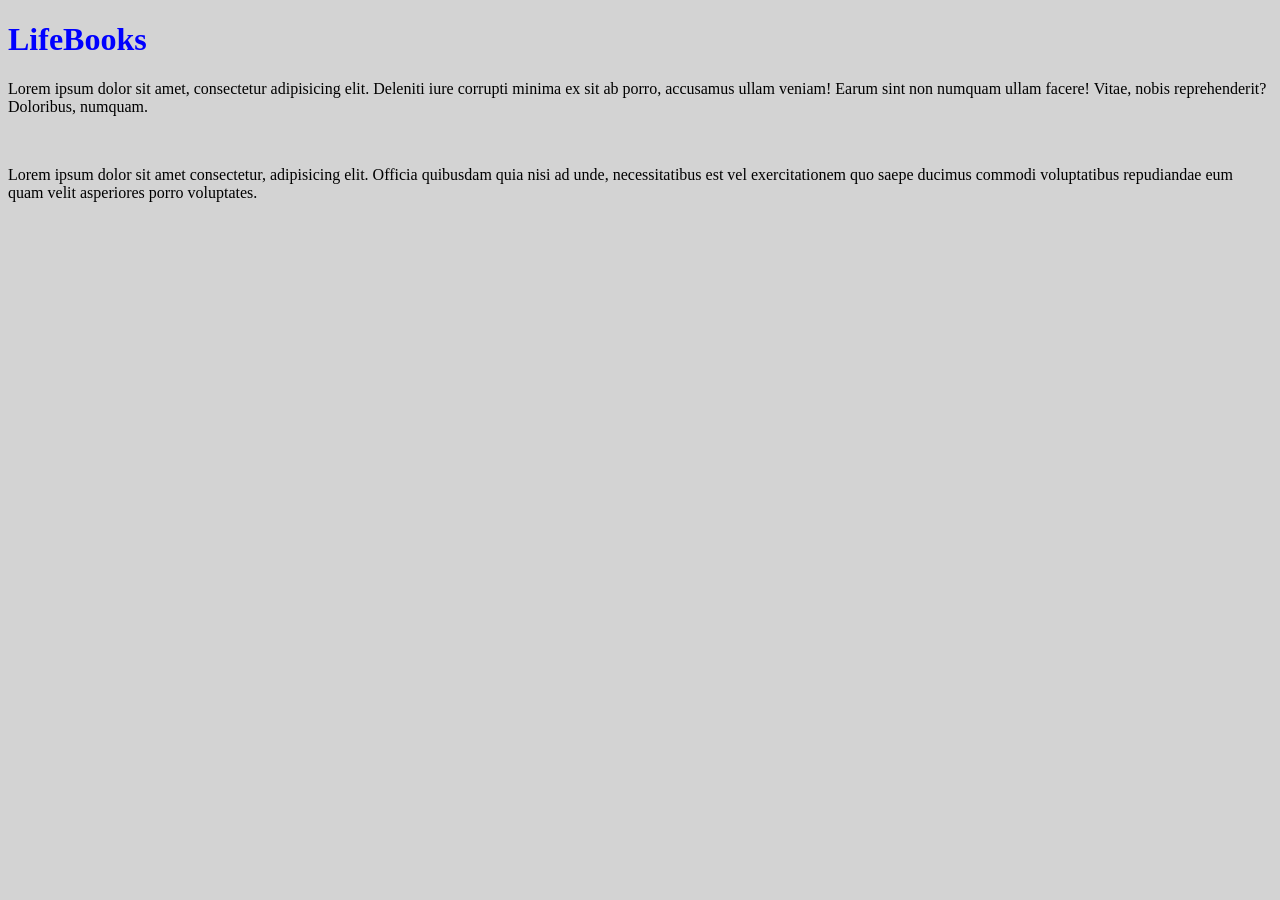
<file: ativid.aplica/index.html>
<!DOCTYPE html>
<html lang="pt-br">
<head>
    <meta charset="UTF-8">
    <meta name="viewport" content="width=device-width, initial-scale=1.0">
    <title>Exercício 2</title>
    <link rel="stylesheet" href="style.css">
</head>
<body>
    <h1>LifeBooks</h1>
    <p>Lorem ipsum dolor sit amet, consectetur adipisicing elit. Deleniti iure corrupti minima ex sit ab porro, accusamus ullam veniam! Earum sint non numquam ullam facere! Vitae, nobis reprehenderit? Doloribus, numquam.</p><br>
    <p>Lorem ipsum dolor sit amet consectetur, adipisicing elit. Officia quibusdam quia nisi ad unde, necessitatibus est vel exercitationem quo saepe ducimus commodi voluptatibus repudiandae eum quam velit asperiores porro voluptates.</p><br>
</body>
</html>
</file>
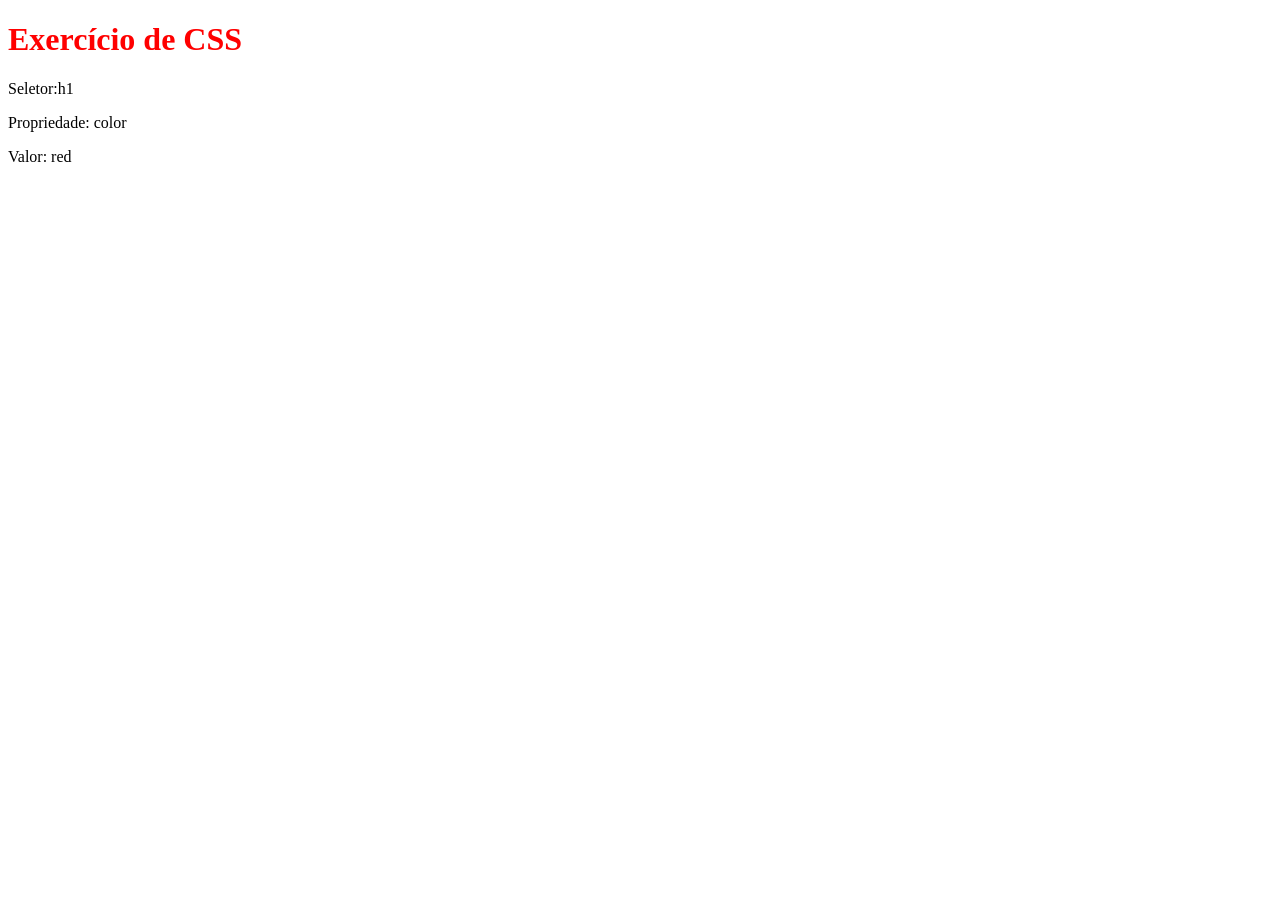
<file: ativid.aprop/index.html>
<!DOCTYPE html>
<html lang="pt-br">
<head>
    <meta charset="UTF-8">
    <meta name="viewport" content="width=device-width, initial-scale=1.0">
    <title>Exercício 1</title>
    <link rel="stylesheet" href="style.css">

</head>
<body>
    <h1>Exercício de CSS</h1>

    <p>Seletor:h1</p>
    <p>Propriedade: color</p>
    <p>Valor: red</p>
</body>
</html>
</file>
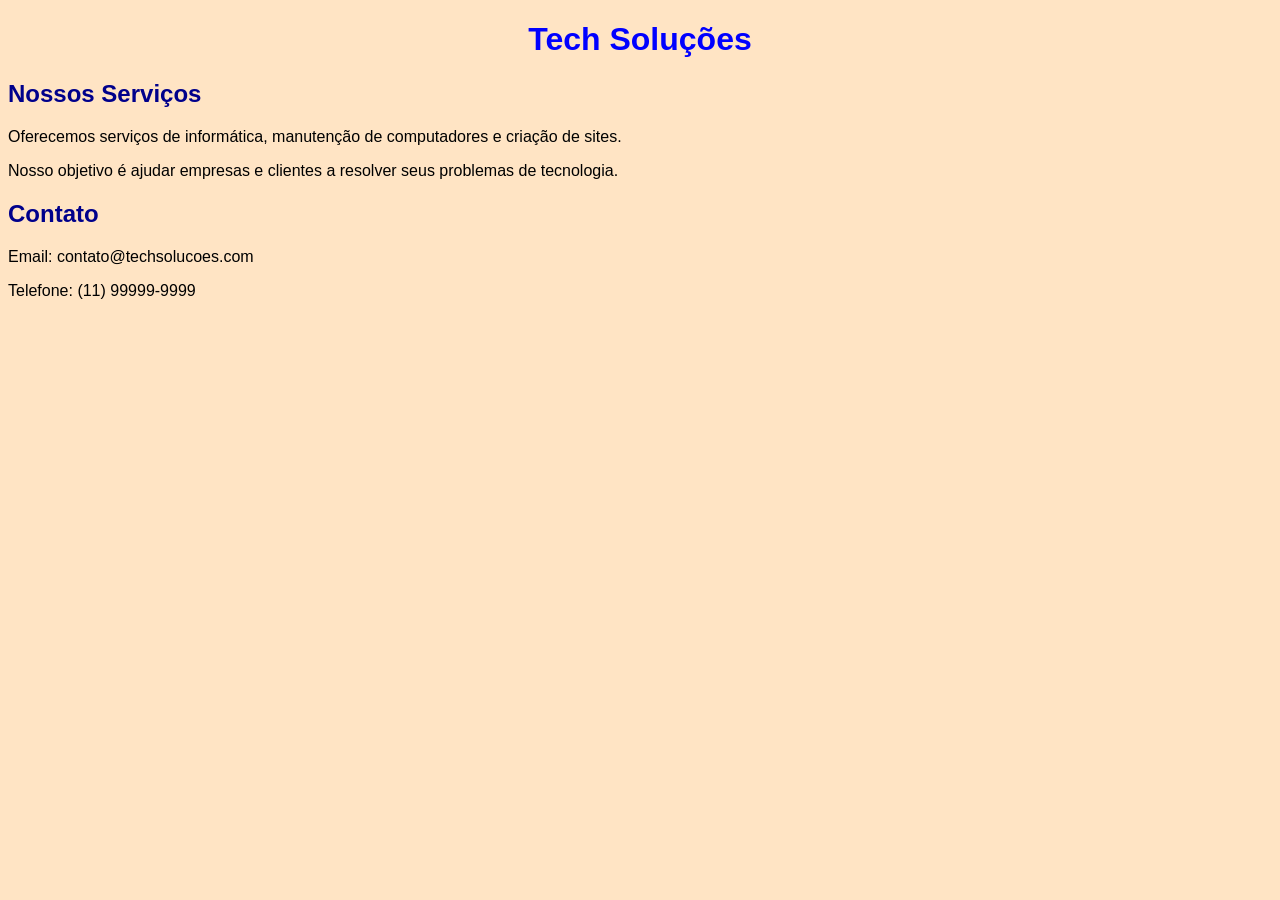
<file: desafio_prof/index.html>
<!DOCTYPE html>
<html lang="pt-br">
<head>
    <meta charset="UTF-8">
    <meta name="viewport" content="width=device-width, initial-scale=1.0">
    <title>Minha Empresa</title>
    <link rel="stylesheet" href="style.css">

</head>
<body>
    <main>
    <header>
    <!--Nome da Empresa-->
    <h1>Tech Soluções</h1>
     <section>
    <h2>Nossos Serviços</h2>

    <p>
        Oferecemos serviços de informática, manutenção de computadores e criação de sites.
    </p>

    <p>
        Nosso objetivo é ajudar empresas e clientes a resolver seus problemas de tecnologia.
    </p>
    </section>
    </header>
    <section>
    <h2>Contato</h2>
     <p>Email: contato@techsolucoes.com</p>
    <p>Telefone: (11) 99999-9999</p>
    </section>
    </main>
</body>
</html>
</file>
<file: ativid.aplica/style.css>
body {
    background-color: lightgray;
    color: black;
}

h1 {
    color: blue;
}
</file>
<file: ativid.aprop/style.css>
h1 {
    color: red;
}
</file>
<file: desafio_prof/style.css>
/* Estilo da página */
body {
    background-color:bisque;
    color: black;
    font-family: Arial;
}

/* Nome da empresa */
h1 {
    color: blue;
    text-align: center;
}

/* Títulos */
h2 {
    color: darkblue;
}

/* Textos */
p {
    font-size: 16px;
}
</file>
